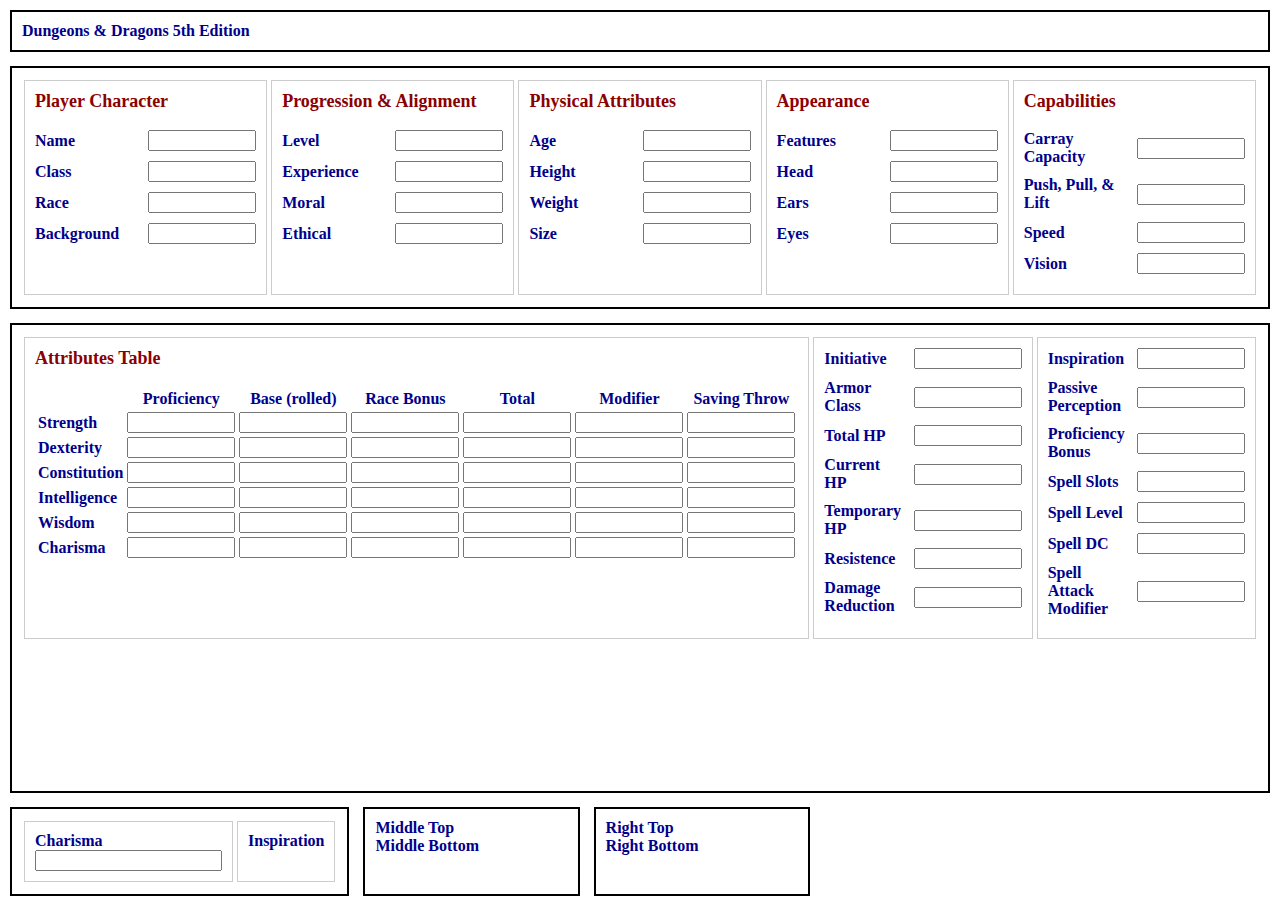
<file: website/index.html>
<!DOCTYPE html>
<html>
<head>
    <title>D&D Character Sheet</title>
    <link rel="stylesheet" type="text/css" href="style.css">
</head>
<body>
    <div class="container">
      <div class="middle full-width">Dungeons & Dragons 5th Edition</div>
      <div class="top full-width">
            <div class="column">
              <label for="Player Character" class="label-title">Player Character</label><br><br>

              <div class="form-group">
                <label for="characterName">Name</label>
                <input type="text" id="characterName" name="characterName" class="input-field">
              </div>
              <div class="form-group">
                  <label for="class">Class</label>
                  <input type="text" id="class" name="class" class="input-field">
              </div>
              <div class="form-group">
                <label for="race">Race</label>
                <input type="text" id="race" name="race" class="input-field">
              </div>
              <div class="form-group">
                <label for="background">Background</label>
                <input type="text" id="background" name="background" class="input-field">
              </div>
            </div>
            <div class="column">
              <label for="Progression & Alignment" class="label-title">Progression & Alignment</label><br><br>

              <div class="form-group">
                <label for="level">Level</label>
                <input type="text" id="level" name="level" class="input-field">
              </div>
              <div class="form-group">
                  <label for="experience">Experience</label>
                  <input type="text" id="experience" name="experience" class="input-field">
              </div>
              <div class="form-group">
                <label for="moral">Moral</label>
                <input type="text" id="moral" name="moral" class="input-field">
              </div>
              <div class="form-group">
                <label for="ethical">Ethical</label>
                <input type="text" id="ethical" name="ethical" class="input-field">
              </div>
            </div>
            <div class="column">
              <label for="Physical Attributes" class="label-title">Physical Attributes</label><br><br>

              <div class="form-group">
                <label for="age">Age</label>
                <input type="text" id="age" name="age" class="input-field">
              </div>
              <div class="form-group">
                  <label for="height">Height</label>
                  <input type="text" id="height" name="height" class="input-field">
              </div>
              <div class="form-group">
                <label for="weight">Weight</label>
                <input type="text" id="weight" name="weight" class="input-field">
              </div>
              <div class="form-group">
                <label for="size">Size</label>
                <input type="text" id="size" name="size" class="input-field">
              </div>
            </div>
            <div class="column">
              <label for="appearance" class="label-title">Appearance</label><br><br>

              <div class="form-group">
                <label for="features">Features</label>
                <input type="text" id="features" name="features" class="input-field">
              </div>
              <div class="form-group">
                  <label for="head">Head</label>
                  <input type="text" id="head" name="head" class="input-field">
              </div>
              <div class="form-group">
                <label for="ears">Ears</label>
                <input type="text" id="ears" name="ears" class="input-field">
              </div>
              <div class="form-group">
                <label for="eyes">Eyes</label>
                <input type="text" id="eyes" name="eyes" class="input-field">
              </div>
            </div>
            <div class="column">
              <label for="capabilities" class="label-title">Capabilities</label><br><br>

              <div class="form-group">
                <label for="carry capacity">Carray Capacity</label>
                <input type="text" id="carry capacity" name="carry capacity" class="input-field">
              </div>
              <div class="form-group">
                  <label for="Push, Pull, & Lift">Push, Pull, & Lift</label>
                  <input type="text" id="Push, Pull, & Lift" name="Push, Pull, & Lift" class="input-field">
              </div>
              <div class="form-group">
                <label for="speed">Speed</label>
                <input type="text" id="speed" name="speed" class="input-field">
              </div>
              <div class="form-group">
                <label for="vision">Vision</label>
                <input type="text" id="vision" name="vision" class="input-field">
              </div>
            </div>
        </div>
        <div class="middle full-width">
          <div class="inner-container">
            <div class="inner-column">
              <a  class="label-title">Attributes Table</a><br><br>
              <table class="input-attribute">
                <tr>
                    <th ></th>
                    <th>Proficiency</th>
                    <th>Base (rolled)</th>
                    <th>Race Bonus</th>
                    <th>Total</th>
                    <th>Modifier</th>
                    <th>Saving Throw</th>
                </tr>
                <tr>
                    <td>Strength</td>
                    <td><input type="text" class="input-field"></td>
                    <td><input type="text" class="input-field"></td>
                    <td><input type="text" class="input-field"></td>
                    <td><input type="text" class="input-field"></td>
                    <td><input type="text" class="input-field"></td>
                    <td><input type="text" class="input-field"></td>
                </tr>
                <tr>
                    <td>Dexterity</td>
                    <td><input type="text" class="input-field"></td>
                    <td><input type="text" class="input-field"></td>
                    <td><input type="text" class="input-field"></td>
                    <td><input type="text" class="input-field"></td>
                    <td><input type="text" class="input-field"></td>
                    <td><input type="text" class="input-field"></td>
                </tr>
                <tr>
                    <td>Constitution</td>
                    <td><input type="text" class="input-field"></td>
                    <td><input type="text" class="input-field"></td>
                    <td><input type="text" class="input-field"></td>
                    <td><input type="text" class="input-field"></td>
                    <td><input type="text" class="input-field"></td>
                    <td><input type="text" class="input-field"></td>
                </tr>
                <tr>
                    <td>Intelligence</td>
                    <td><input type="text" class="input-field"></td>
                    <td><input type="text" class="input-field"></td>
                    <td><input type="text" class="input-field"></td>
                    <td><input type="text" class="input-field"></td>
                    <td><input type="text" class="input-field"></td>
                    <td><input type="text" class="input-field"></td>
                </tr>
                <tr>
                    <td>Wisdom</td>
                    <td><input type="text" class="input-field"></td>
                    <td><input type="text" class="input-field"></td>
                    <td><input type="text" class="input-field"></td>
                    <td><input type="text" class="input-field"></td>
                    <td><input type="text" class="input-field"></td>
                    <td><input type="text" class="input-field"></td>
                </tr>
                <tr>
                    <td>Charisma</td>
                    <td><input type="text" class="input-field"></td>
                    <td><input type="text" class="input-field"></td>
                    <td><input type="text" class="input-field"></td>
                    <td><input type="text" class="input-field"></td>
                    <td><input type="text" class="input-field"></td>
                    <td><input type="text" class="input-field"></td>
                </tr>
              </table>
            </div>
            <div class="inner-column">
              <div class="form-group">
                <label for="Initiative">Initiative</label>
                <input type="text" id="Initiative" name="Initiative" class="input-field">
              </div>
              <div class="form-group">
                <label for="Armor Class">Armor Class</label>
                <input type="text" id="Armor Class" name="Armor Class" class="input-field">
              </div>
              <div class="form-group">
                <label for="Total HP">Total HP</label>
                <input type="text" id="Total HP" name="Total HP" class="input-field">
              </div>
              <div class="form-group">
                <label for="Current HP">Current HP</label>
                <input type="text" id="Current HP" name="Current HP" class="input-field">
              </div>
              <div class="form-group">
                <label for="Temporary HP">Temporary HP</label>
                <input type="text" id="Temporary HP" name="Temporary HP" class="input-field">
              </div>
              <div class="form-group">
                <label for="Resistence">Resistence</label>
                <input type="text" id="Resistence" name="Resistence" class="input-field">
              </div>
              <div class="form-group">
                <label for="Damage Reduction">Damage Reduction</label>
                <input type="text" id="Damage Reduction" name="Damage Reduction" class="input-field">
              </div>
            </div>
            <div class="inner-column">
              <div class="form-group">
                <label for="Inspiration">Inspiration</label>
                <input type="text" id="Inspiration" name="Inspiration" class="input-field">
              </div>
              <div class="form-group">
                <label for="Passive Perception">Passive Perception</label>
                <input type="text" id="Passive Perception" name="Passive Perception" class="input-field">
              </div>
              <div class="form-group">
                <label for="Proficiency Bonus">Proficiency Bonus</label>
                <input type="text" id="Proficiency Bonus" name="Proficiency Bonus" class="input-field">
              </div>
              <div class="form-group">
                <label for="Spell Slots">Spell Slots</label>
                <input type="text" id="Spell Slots" name="Spell Slots" class="input-field">
              </div>
              <div class="form-group">
                <label for="Spell Level">Spell Level</label>
                <input type="text" id="Spell Level" name="Spell Level" class="input-field">
              </div>
              <div class="form-group">
                <label for="Spell DC">Spell DC</label>
                <input type="text" id="Spell DC" name="Spell DC" class="input-field">
              </div>
              <div class="form-group">
                <label for="Spell Atk Mod">Spell Attack Modifier</label>
                <input type="text" id="Spell Atk Mod" name="Spell Atk Mod" class="input-field">
              </div>
            </div>
          </div>

        </div>
        <div class="left-col">
          <div class="inner-container">
              <div class="inner-column">

                <label for="Charisma">Charisma</label><br>
                <input type="text" id="Charisma" name="Charisma"><br>
              </div>
              <div class="inner-column">
                  <div>Inspiration</div>
              </div>
          </div>
      </div>

        <div class="middle-col">
          <div>Middle Top</div>
          <div>Middle Bottom</div>
        </div>  
        <div class="right-col">
            <div>Right Top</div>
            <div>Right Bottom</div>
        </div>
    </div>
</body>
</html>
</file>
<file: website/style.css>
.container {
  display: grid;
  grid-template-columns: 1fr 1fr 1fr 1fr 1fr;
  grid-template-rows: auto auto 1fr auto auto;
  gap: 10px;
  width: 100%;
  height: 100vh;
}
.full-width { 
  grid-column: 1 / span 5; 
}
.left-col { 
  grid-column: 1; 
}
.inner-container {
  display: flex;
  width: 100%;
}
.inner-column {
  flex: 1;
  padding: 10px;
  border: 1px solid #ccc;
  margin: 2px;
}
.middle-col { 
  grid-column: 2; 
}
.right-col { 
  grid-column: 3; 
}
.top, .middle, .bottom, .left-col, .middle-col, .right-col {
  border: 2px solid black;
  padding: 10px;
  margin: 2px;
}
.top {
  display: flex; /* This will line up your columns horizontally */
}

.column {
  flex: 1; /* This makes each column take up equal space */
  padding: 10px; /* Add padding for spacing */
  border: 1px solid #ccc; /* Optional, for visual separation */
  margin: 2px;
}

.form-group {
  display: flex;
  justify-content: space-between;
  align-items: center;
  margin-bottom: 10px;
}

.form-group label {
  margin-right: 10px;
}

.label-title {
  font-size: large;
  color: darkred;
}

.input-field {
  width: 100px; /* or any other width you prefer */
  color: black;
}

* {
  font-weight: bold;
  color: darkblue;
}
</file>
